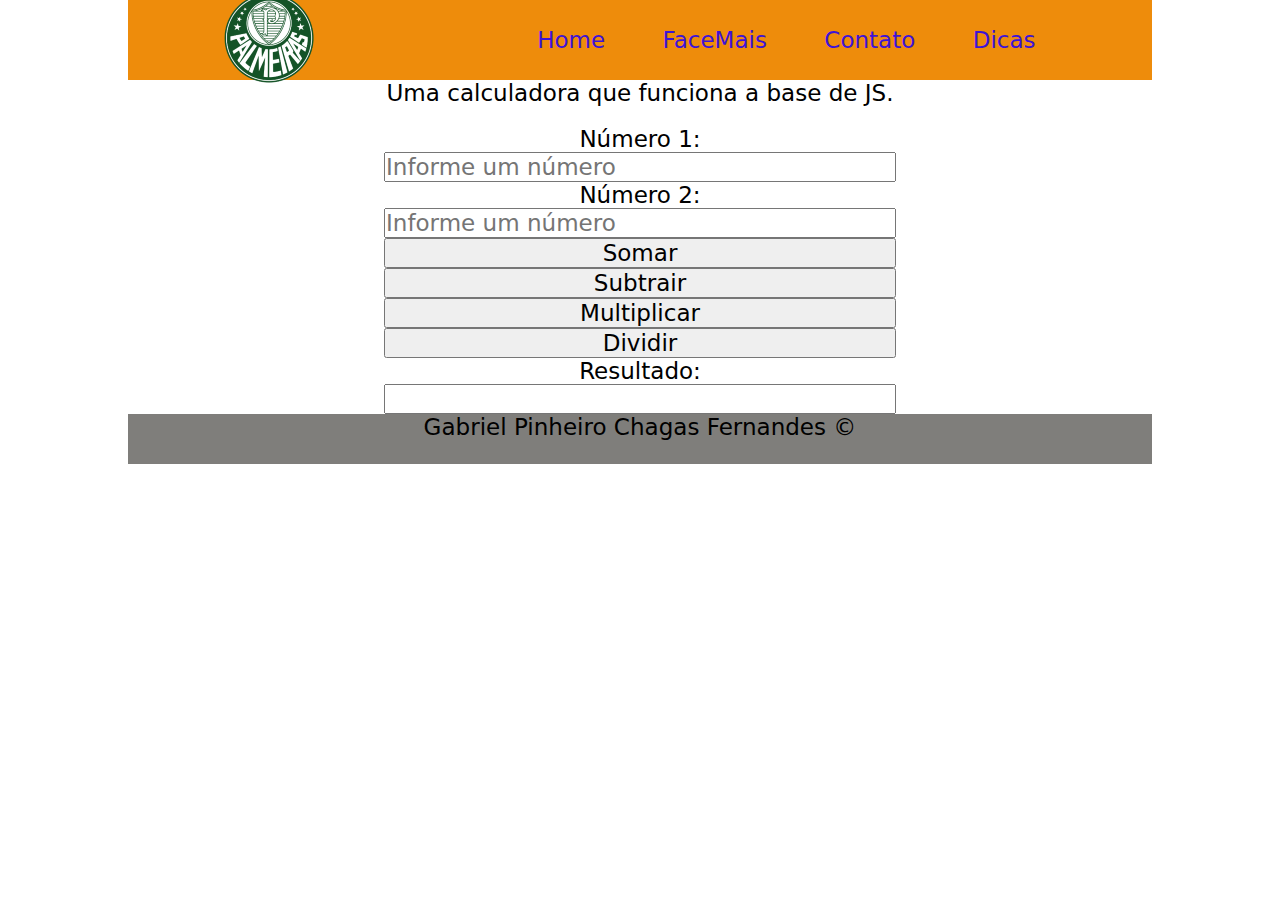
<file: calculadora/index.html>
<!DOCTYPE html>
<html lang="pt-br">
<head>
    <meta charset="UTF-8">
    <meta http-equiv="X-UA-Compatible" content="IE=edge">
    <meta name="viewport" content="width=device-width, initial-scale=1.0">
    <meta name="author" content="Gabriel Pinheiro Chagas Fernandes">
    <link rel="stylesheet" href="css/style.css">
    <title>Calculadora JS</title>
</head>
<body>
    <header class="container">
        <figure>
            <img src="images/Palmeiras.png" alt="penes" title="Logo do site">
        </figure>
        
        <nav>
            <a href="#">Home</a>
            <a href="pages/faceMais.html">FaceMais</a>
            <a href="#">Contato</a>
            <a href="#">Dicas</a>
        </nav>
    </header>
    
    <main class="container">
        <section>
            Uma calculadora que funciona a base de JS.
        </section>
        
        <section>
            <form class="form">
                Número 1:<input type="number" id="num1" name="num1"
                required placeholder="Informe um número">
                
                Número 2:<input type="number" id="num2" name="num2"
                required placeholder="Informe um número">
                
                <input type="button" id="btn1" value="Somar"
                onclick="soma();">
                <input type="button" id="btn2" value="Subtrair"
                onclick="sub();">
                <input type="button" id="btn3" value="Multiplicar"
                onclick="mult();">
                <input type="button" id="btn4" value="Dividir"
                onclick="divi();">
                
                Resultado:<input type="text" id="resultado" name="resultado">
            </form>
        </section>
    </main>
    
    <footer class="container">
        <p>Gabriel Pinheiro Chagas Fernandes &copy;</p>
    </footer>
<script src="./js/script.js"></script>
</body>
</html>
</file>
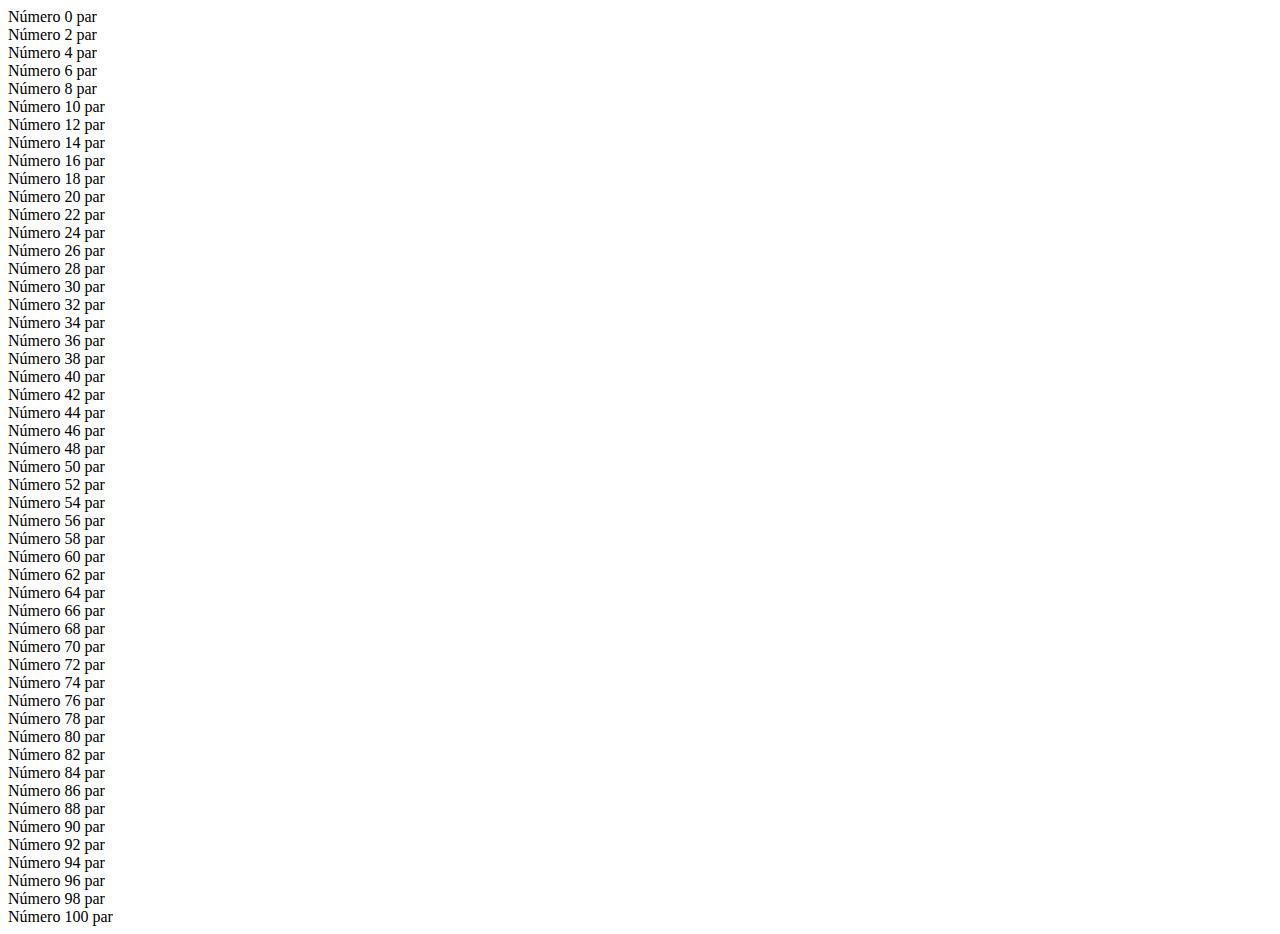
<file: wagner/index.html>
<!DOCTYPE html>
<html lang="en">
<head>
    <meta charset="UTF-8">
    <meta http-equiv="X-UA-Compatible" content="IE=edge">
    <meta name="viewport" content="width=device-width, initial-scale=1.0">
    <title>Document</title>
    <script src="js/ex1.js"></script>
</head>
<body>
    
</body>
</html>
</file>
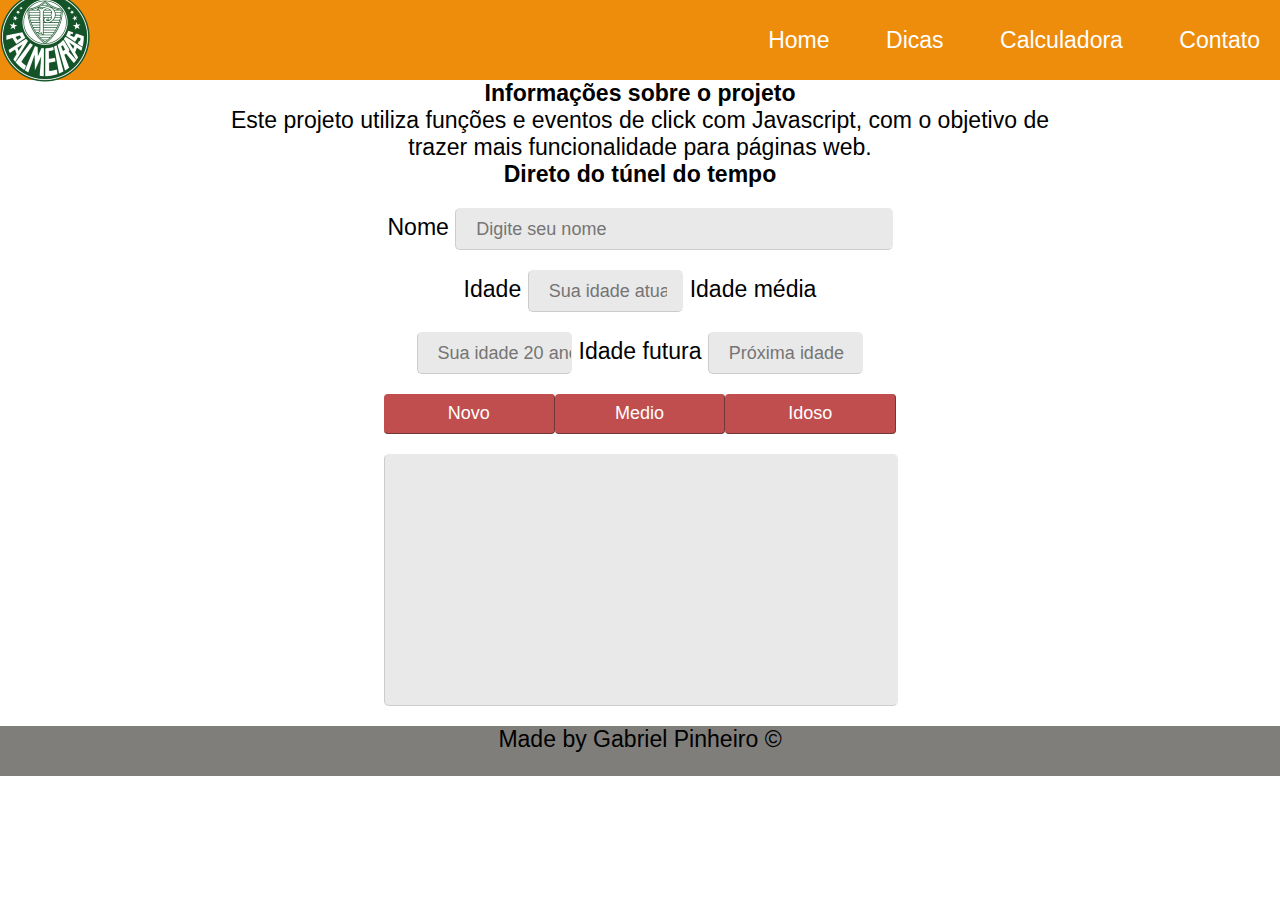
<file: calculadora/pages/faceMais.html>
<!DOCTYPE html>
<html lang="pt-BR">

<head>
    <meta charset="UTF-8">
    <meta http-equiv="X-UA-Compatible" content="IE=edge">
    <meta name="viewport" content="width=device-width, initial-scale=1.0">
    <meta name="author" content="Wagner Cesar Vieira">
    <title>Túnel do tempo</title>
    <link rel="stylesheet" href="../css/estilo.css">    
</head>

<body>
    <header>
        <figure>
            <img class="logo" src="../images/Palmeiras.png" alt="Sumiu a imagem" title="Este é o meu logo">
        </figure>

        <nav>
            <a href="../index.html">Home</a>
            <a href="#">Dicas</a>
            <a href="#">Calculadora</a>
            <a href="#">Contato</a>
        </nav>
    </header>

    <main class="container">
        <section class="container">
            <h2>Informações sobre o projeto</h2>
            <p>
                Este projeto utiliza funções e eventos de click com Javascript, com o objetivo de trazer mais
                funcionalidade para páginas web.
            </p>
        </section>

        <section>
            <h2>Direto do túnel do tempo</h2>
            <form class="form">
                <section>
                    Nome
                    <input type="text" class="form-input" id="nome" name="nome" required
                        placeholder="Digite seu nome">
                </section>

                <section>
                    Idade
                    <input type="number" class="form-input-idade" id="idade" name="idade" required
                        placeholder="Sua idade atual">

                    Idade média
                    <input type="text" class="form-input-idade" id="idade_media" name="idade_media" disabled
                        placeholder="Sua idade 20 anos mais velho">

                    Idade futura
                    <input type="text" class="form-input-idade" id="idade_futura" name="idade_futura" disabled
                        placeholder="Próxima idade">
                </section>

                <section class="botao">
                    <input type="button" onclick="carregaNovo();" class="form-button" id="button"
                        value="Novo">
                    <input type="button" onclick="newIdade2();carregaMedio();" class="form-button" id="button"
                        value="Medio">
                    <input type="button" onclick="newIdade();carregaIdoso();" class="form-button"
                        id="button" value="Idoso">
                </section>

                <section class="perfil">
                    <section id="novo">
                    </section>

                    <section id="medio">
                    </section>

                    <section id="idoso">
                    </section>
                </section>
            </form>
        </section>
    </main>
    <script src="../js/time.js"></script>
    <footer>
        <p>Made by Gabriel Pinheiro &copy;</p>
    </footer>
</body>
</html>
</file>
<file: calculadora/css/style.css>
* {
    margin: 0;
    padding: 0;
    font-size: 1.2rem;
    font-family: system-ui, -apple-system, BlinkMacSystemFont, 'Segoe UI', Roboto, Oxygen, Ubuntu, Cantarell, 'Open Sans', 'Helvetica Neue', sans-serif;
}

header {
    background-color: rgb(238, 140, 11);
    display: flex;
    justify-content: space-around;
    align-items: center;
    height: 80px;
}

nav > a {
    color: rgb(62, 19, 214);
    text-decoration: none;
    margin-left: 30px;
    margin-right: 20px;
}

nav > a:hover {
    color: plum;   
}

.container {
    max-width: 80%;
    margin: 0 auto;
    text-align: center;   
}

footer {
    background: rgb(127, 126, 123);
    height: 50px;
    text-align: center;
    vertical-align: middle;
    bottom: 0;
}

.form {
    width: 50%;
    display: block;
    margin: 0 auto;
    margin-top: 20px;
    display: grid;
}

.form-input {
    width: 100%;
    text-align: center;
    margin-bottom: 10px;
}

.form-button {
    width: 32%;
    background-color: brown;
    background-image: url('images/botao.png');
}

.btn-form {
    display: flex;
    justify-content: space-between;
}
</file>
<file: calculadora/css/estilo.css>
* {
    margin: 0;
    padding: 0;
    font-family: 'Segoe UI', Tahoma, Geneva, Verdana, sans-serif;
    font-size: 1.2rem;
  }
  
  header {
    background-color: rgb(238, 140, 11);
    display: flex;
    justify-content: space-between;
    align-items: center;
    height: 80px;
  }
  
  nav > a {
    color: white;
    text-decoration: none;
    margin-left: 30px;
    margin-right: 20px;
  }
  
  nav > a:hover {
    font-size: 1.3rem;
    color: yellow;
  }
  
  figure {
    max-width: 150px;
  }
  
  .logo {
    max-width: 100%;
  }
  
  footer {
    background: rgb(127, 126, 123);
    height: 50px;
    text-align: center;
    vertical-align: middle;
    bottom: 0;
  }
  
  .container {
    margin: 0 auto;
    max-width: 80%;
    text-align: center;
  }
  
  .form {
    width: 50%;  
    margin: 0 auto;
    margin-top: 20px;
  }
  
  .form-input {
    width: 85%;
    color: #292929;
    font-size: 18px;
    background-color: #E9E9E9;
    border: 1px solid #E9E9E9;
    border-radius: 5px;
    height: 40px;
    margin-bottom: 20px;
    border-bottom: 1px solid #ccc;
    border-left: 1px solid #ccc;
    text-indent: 20px;
  }
  
  .form-input-idade {
    width: 30%;
    color: #292929;
    font-size: 18px;
    background-color: #E9E9E9;
    border: 1px solid #E9E9E9;
    border-radius: 5px;
    height: 40px;
    margin-bottom: 20px;
    border-bottom: 1px solid #ccc;
    border-left: 1px solid #ccc;
    text-indent: 20px;
  }
  
  .perfil {    
    display: flex;
    flex-wrap: wrap;
    justify-content: space-between;
    width: 100%;  
    height: 250px;  
    background-color: #E9E9E9;
    border: 1px solid #E9E9E9;
    border-radius: 5px; 
    margin: 0 auto;
    margin-bottom: 20px;
    padding: 5 auto;  
    border-bottom: 1px solid #ccc;
    border-left: 1px solid #ccc;    
    align-items: center;
  }
  
  #novo {
    width: 32%;  
    height: 300px;    
  }

  #medio {
    width: 32%;
    height: 300px;
  }
  
  #idoso {
    width: 32%;  
    height: 300px;  
  }
  
  .form-button {
    width: 40%;
    font-size: 18px;
    border-radius: 4px;
    color: #fff;
    height: 40px;
    opacity: .8;
    margin-bottom: 20px;
    cursor: pointer;
    background: #B22222;
    display: block;
    border: none;
    border-bottom: 1px solid #500707;
    border-right: 1px solid #500707;
    transition: 1s;
  }
  
  .form-contact-button:hover {
    opacity: 1;
  }
  
  .grupo {
    display: inline-flex;
    justify-content: space-between;
    align-items: center;
  }
  
  .botao {
    display: flex;
    justify-content: space-evenly;
    align-items: center;
  }
  
  .area {
    display: flex;
    justify-content: space-between;
    align-items: center;
  }
</file>
